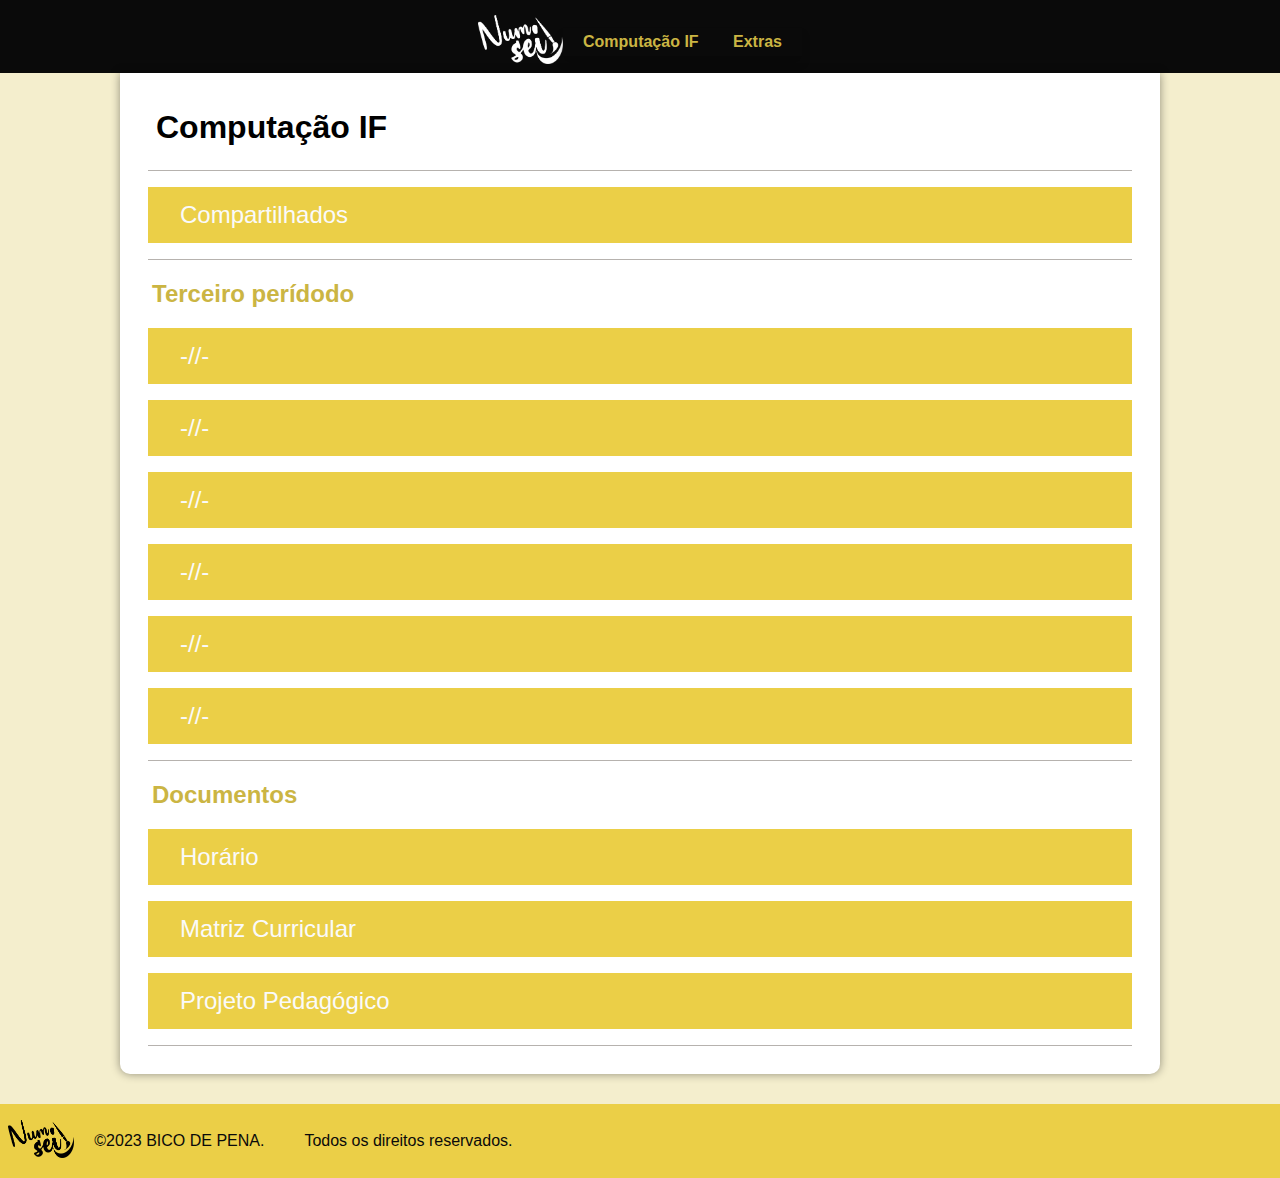
<file: index.html>
<!DOCTYPE html>
<html lang="pt-br">
<head>
    <meta charset="UTF-8">
    <meta http-equiv="X-UA-Compatible" content="IE=edge">
    <meta name="viewport" content="width=device-width, initial-scale=1.0">
    <title>NumSei Arquivo</title>
    <link rel="shortcut icon" href="img/logo_pincel.png">
    <link rel="stylesheet" href="style.css">
</head>
<body>
    <header>
        <a href="#"><img id="logosite" src="img/logo_pincel.png"/> </a>
        <nav>
            <a href="#">Computação IF</a>
            <a href="documentos.html">Extras</a>
        </nav>
    </header>
    
    <main>
        <h1>Computação IF</h1>
        <div class="divider"></div>
        <a href="" class="button" target="_blank" rel="external">Compartilhados</a>
        <div class="divider"></div>
        <h2>Terceiro perídodo</h2>
        <a href="" class="button" target="_blank" rel="external">-//-</a>
        <a href="" class="button" target="_blank" rel="external">-//-</a>
        <a href="" class="button" target="_blank" rel="external">-//-</a>
        <a href="" class="button" target="_blank" rel="external">-//-</a>
        <a href="" class="button" target="_blank" rel="external">-//-</a>
        <a href="" class="button" target="_blank" rel="external">-//-</a>
        <div class="divider"></div>

        <h2>Documentos</h2>
        <a href="docs/hor.pdf" class="button" target="_blank" rel="external">Horário</a>
        <a href="docs/mc.pdf" class="button" target="_blank" rel="external">Matriz Curricular</a>
        <a href="docs/pcc.pdf" class="button" target="_blank" rel="external">Projeto Pedagógico</a>
        <div class="divider"></div>

        <!--<iframe style="border-radius:12px" src="https://open.spotify.com/embed/playlist/3M3qog6UG3W3OPvygLLs9S?utm_source=generator&theme=0" width="100%" height="352" frameBorder="0" allowfullscreen="" allow="autoplay; clipboard-write; encrypted-media; fullscreen; picture-in-picture" loading="lazy"></iframe>-->
    </main>
    <footer>
        <a class="logo logo-alt"> <img class="logosite" src="img\logo2.png"/></a>
        <p class="black">©2023 BICO DE PENA.</p>
        <p class="black">Todos os direitos reservados.</p>
    </footer>
</body>
</html>
</file>
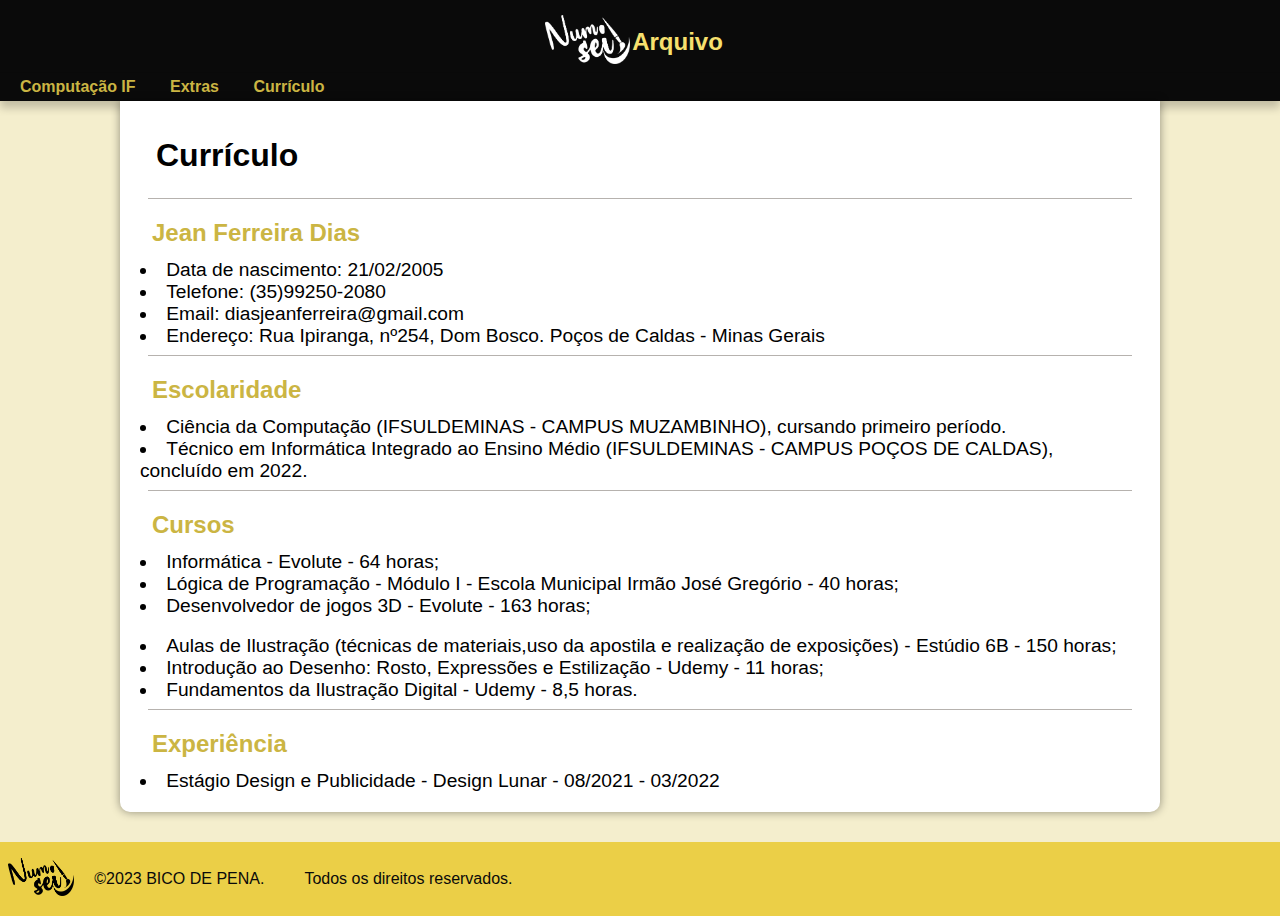
<file: curriculo.html>
<!DOCTYPE html>
<html lang="pt-br">
<head>
    <meta charset="UTF-8">
    <meta http-equiv="X-UA-Compatible" content="IE=edge">
    <meta name="viewport" content="width=device-width, initial-scale=1.0">
    <title>Arquivo JD</title>
    <link rel="shortcut icon" href="img/logo_pincel.png">
    <link rel="stylesheet" href="style.css">
</head>
<body>
    <header>
        <a href="#"><img id="logosite" src="img/logo_pincel.png"/> </a>
        <h1 class="title">Arquivo</h1>
    </header>
    <nav>
        <a href="index.html">Computação IF</a>
        <a href="documentos.html">Extras</a>
        <a href="#">Currículo</a>
    </nav>
    <main>
        <h1>Currículo</h1>
        <div class="divider"></div>
        <h2>Jean Ferreira Dias</h2>
        <ul>
            <li>Data de nascimento: 21/02/2005</li>
            <li>Telefone: (35)99250-2080</li>
            <li>Email: diasjeanferreira@gmail.com</li>
            <li>Endereço: Rua Ipiranga, nº254, Dom Bosco. Poços de Caldas - Minas Gerais</li>
        </ul>

        <div class="divider"></div>
        <h2>Escolaridade</h2>
        <ul>
            <li>Ciência da Computação (IFSULDEMINAS - CAMPUS MUZAMBINHO), cursando primeiro período.</li>
            <li>Técnico em Informática Integrado ao Ensino Médio (IFSULDEMINAS - CAMPUS POÇOS DE CALDAS), concluído em 2022.</li>
        </ul>

        <div class="divider"></div>
        <h2>Cursos</h2>
        <ul>
            <li>Informática - Evolute - 64 horas;</li>
            <li>Lógica de Programação - Módulo I - Escola Municipal Irmão José Gregório - 40 horas;</li>
            <li>Desenvolvedor de jogos 3D - Evolute - 163 horas;</li>
            <br>  
            <li>Aulas de Ilustração (técnicas de materiais,uso da apostila e realização de exposições) - Estúdio 6B - 150 horas;</li>
            <li>Introdução ao Desenho: Rosto, Expressões e Estilização - Udemy - 11 horas;</li>
            <li>Fundamentos da Ilustração Digital - Udemy - 8,5 horas.</li>
        </ul>

        <div class="divider"></div>
        <h2>Experiência</h2>
        <ul>
            <li>Estágio Design e Publicidade - Design Lunar - 08/2021 - 03/2022</li>
        </ul>
    </main>
    <footer>
        <a class="logo logo-alt"> <img class="logosite" src="img\logo2.png"/></a>
        <p class="black">©2023 BICO DE PENA.</p>
        <p class="black">Todos os direitos reservados.</p>
    </footer>
</body>
</html>
</file>
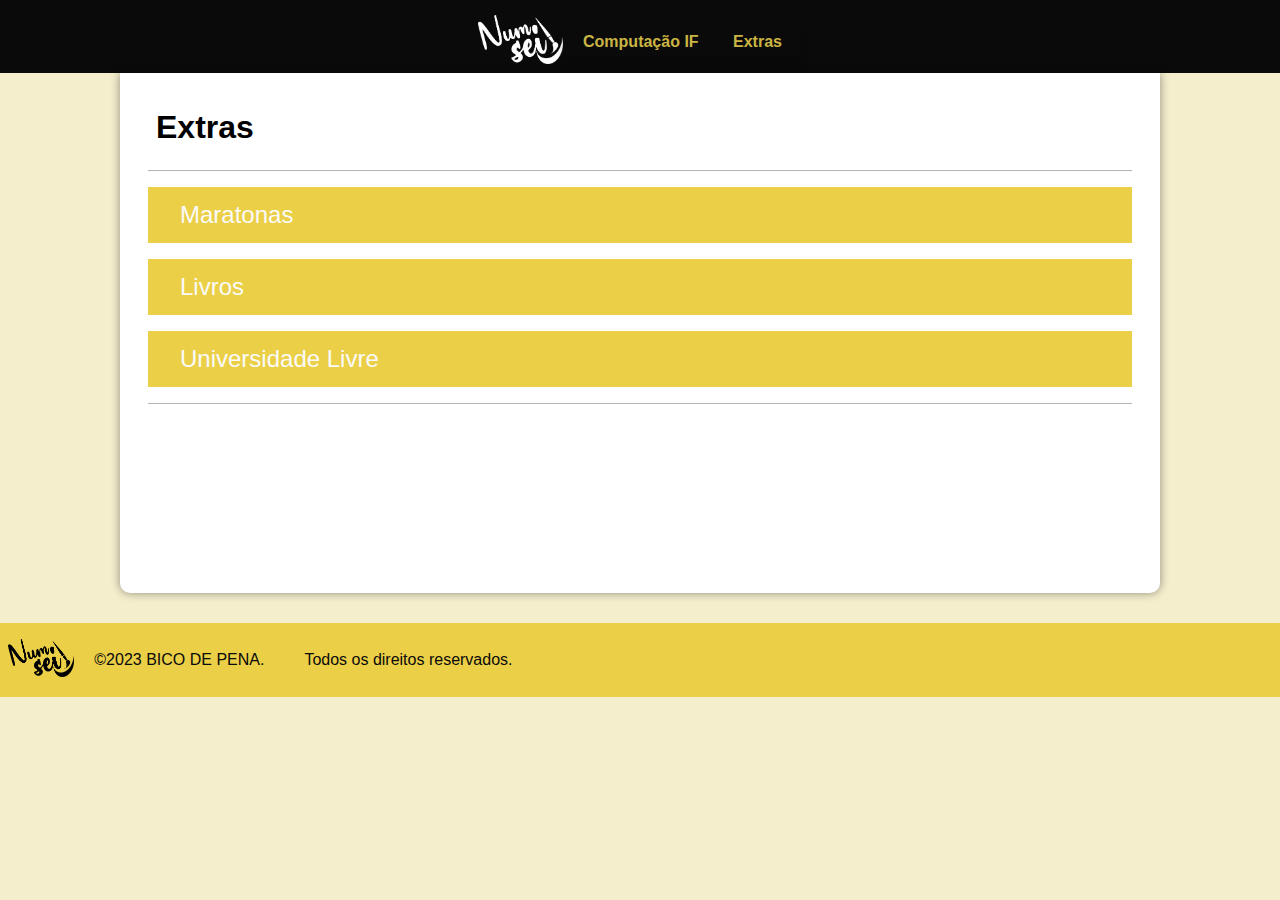
<file: documentos.html>
<!DOCTYPE html>
<html lang="pt-br">
<head>
    <meta charset="UTF-8">
    <meta http-equiv="X-UA-Compatible" content="IE=edge">
    <meta name="viewport" content="width=device-width, initial-scale=1.0">
    <title>Arquivo JD</title>
    <link rel="shortcut icon" href="img/logo_pincel.png">
    <link rel="stylesheet" href="style.css">
</head>
<body>
    <header>
        <a href="index.html"><img id="logosite" src="img/logo_pincel.png"/> </a>
        <nav>
            <a href="index.html">Computação IF</a>
            <a href="#">Extras</a>
        </nav>
    </header>
    <main>
        <h1>Extras</h1>
        <!-- <div class="divider"></div>
        <h2>Cursos</h2>
        <a href="https://drive.google.com/drive/folders/1HyeEHrlgTqAdUgCImppJdm34B5JssGZn?usp=share_link" class="button">Desenvolvimento Web Completo</a>
        <a href="https://drive.google.com/drive/folders/1ZK1hv1nsd75LCIue-Ip9aFNMIOb4N-8U?usp=share_link" class="button">Introdução a Ciência da Computação com Python I</a> -->

        <div class="divider"></div>
        <a href="https://drive.google.com/drive/folders/1odex5WAkW3xEQikyhTeJKNk25kojMkeb?usp=share_link" class="button">Maratonas</a>
        <a href="https://pt.annas-archive.org/" class="button" target="_blank" rel="external">Livros</a>
        <a href="https://github.com/Universidade-Livre/ciencia-da-computacao" class="button" target="_blank" rel="external">Universidade Livre</a>
        <div class="divider"></div>
    </main>
    <footer>
        <a class="logo logo-alt"> <img class="logosite" src="img\logo2.png"/></a>
        <p class="black">©2023 BICO DE PENA.</p>
        <p class="black">Todos os direitos reservados.</p>


    </footer>
</body>
</html>
</file>
<file: style.css>
@charset "UTF-8";

.corno{
  font-size: xx-large;
  font-weight: 900;
}

:root {
  --header-height: 4.5em;

  /* colors */
  --hue: 50;
  /* HSL color mode */
  --base-color: hsl(var(--hue) 80% 60%);
  --base-color-second: hsl(var(--hue) 65% 88%);
  --base-color-alt: hsl(var(--hue) 57% 53%);
  --title-color: hsl(white);
  --text-color: rgb(0, 0, 0);
  --text-color-light: hsl(0 0% 98%);
  --body-color: rgb(10, 10, 10);
  
  /* fonts */
  --title-font-size: 2em;
  --subtitle-font-size: 1em;

  --title-font: 'Poppins', sans-serif;
  --body-font: 'DM Sans', sans-serif;
  
  
}

/*reset */
* {
  margin:0;
  padding: 0; 
}

html {
  scroll-behavior: smooth;
}

body{
  background-color: var(--base-color-second);
  font: 400 1em var(--body-font);
  color: var(--text-color);
  -webkit-font-smoothing: antialiased;
}


/* header {
  display: flex;
  top: 0;
  left: 0;
  z-index: 100;
  width: 100%;
  padding: 5px;
  background-color: var(--body-color);
} */



header{
  display: flex;
  align-items: center;
  justify-content: center;
  /* justify-content: space-between; */
  background-color: var(--body-color);
  padding: 15px 10px 5px 10px;
}

nav{
  background-color: var(--body-color);
  padding: 5px;
  box-shadow: 0px 7px 9px rgba(0, 0, 0, 0.2);
}

nav a{
  color: var(--base-color-alt);
  padding:5px;
  padding-bottom: 24px;
  border-radius: 5px 5px 0px 0px;
  text-decoration: none;
  font-weight: bold;
  transition-duration: .3s;
  margin: 10px;
}

nav a:hover{
  background-color: var(--base-color-alt);
  color: var(--base-color-second);
}

/* nav{
  background-color: var(--body-color);
  padding: 10px;
  box-shadow: 0px 7px 9px rgba(0, 0, 0, 0.2);
  display: flex;
  height: var();
  align-items: center;
  width: 100%;
}

nav ul{
  display: flex;
}

nav ul li a {
  transition: color 0.3s;
  position: relative;
  font: 700 1.5rem var(--title-font); 
  color: var(--title-color);
  text-decoration: none;
}

nav ul li a:hover {
  color: var(--base-color);
}

nav ul li a::after {
  content: '';
  width: 0%;
  height: 2px;
  background: var(--base-color);
  position: absolute;
  left: 0;
  bottom: -1rem;
  transition: 0.2s;
}

nav ul li a:hover::after {
  width: 100%;
} */



#logosite {
  max-width: 85px;
}

.title{
  font: 900 1.5em var(--title-font);
  text-decoration: none;
  color: hsl(var(--hue) 90% 70%);
  margin-left:2px;
}

h1{
  margin: 0.5em;
  color: black;
}

h2{
  margin: 0.5em;
  color: var(--base-color-alt);
}

main {
  min-width: 300px;
  max-width: 1000px;
  min-height: 30rem;
  padding: 20px;
  margin: auto;
  margin-bottom: 30px;
  box-shadow: 0px 0px 10px rgb(0 0 0 / 41%);
  border-radius: 0px 0px 10px 10px;
  background-color: white;
  display: grid;
  align-content: start;
}

ul {
  list-style-position: inside;
  
}

ul li{
  font: 400 1.2em arial;
}



.button {
    background-color: var(--base-color);
    color: var(--text-color-light);
    display: inline-flex;
    height: 3.5rem;
    align-items: center;
    padding: 0 2rem;
    font: 500 1rem 'Dm Sans', sans-serif;
    text-decoration: none;
    font-size: x-large;
    margin: 0.5rem;
    text-align: left;
  }

  .button:hover{
    background: var(--base-color-alt);
  }

  .divider {
    margin: 0.5rem;
    height:1px;
    background-color: rgba(34, 22, 8, 0.329);
    /* background: linear-gradient( 270deg, hsla(var(--hue),36%,57%,1) 0%, hsla(var(--hue),65%,88%,0.34) 100% ); */
}


  
footer {
  background: var(--base-color);
  color: var(--body-color);
  padding: 0.5rem ; 
  display: flex;
  align-items: center;
  
}

footer .logosite {
  height: 3vw;
  display: inline-block;
}

footer i {
  font-size: 1.5rem;
}

footer p{
  margin: 20px;
  justify-content: space-between;
}

code{
  color: black;
}
</file>
